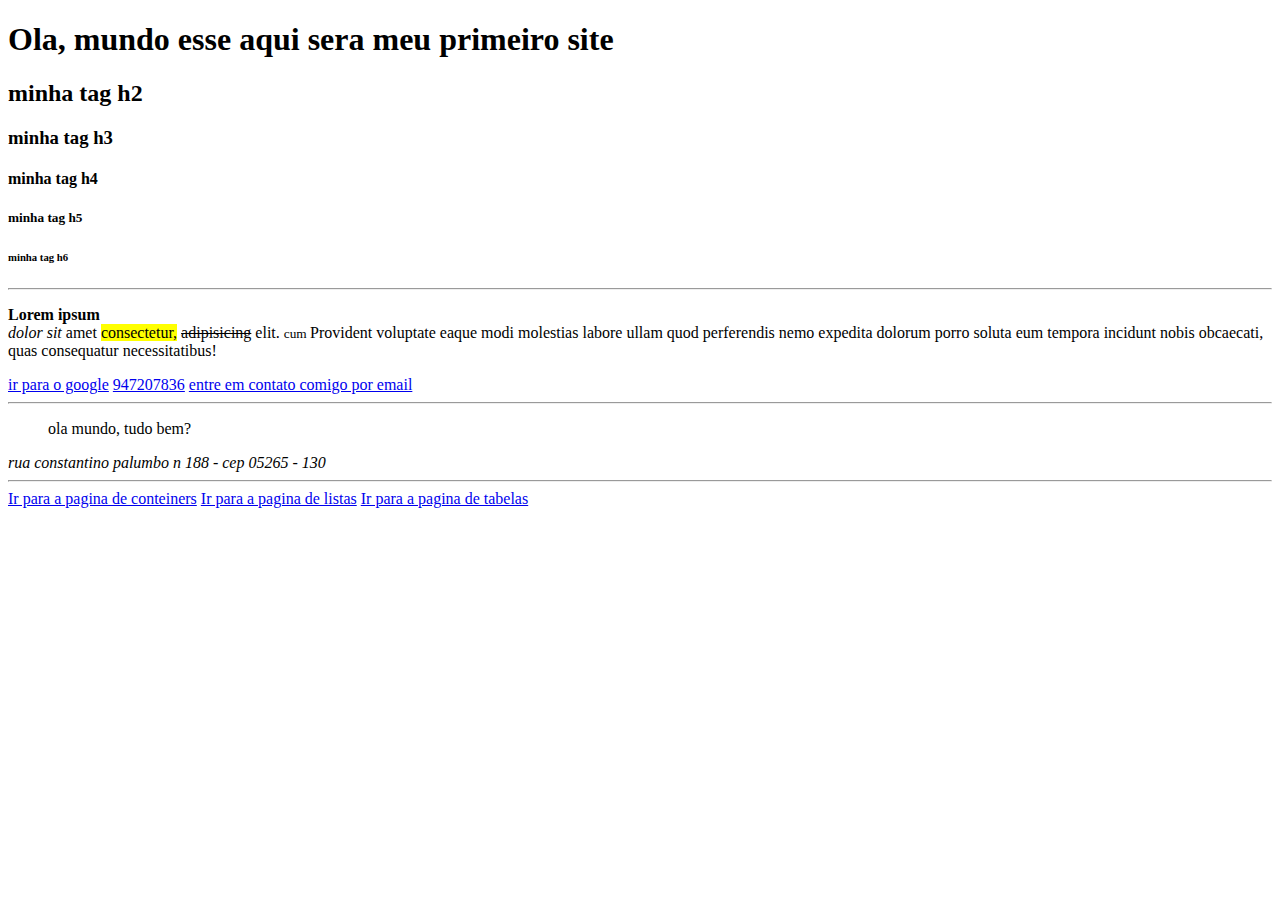
<file: HTML/index.html>
<!DOCTYPE html>
<html lang="en">
<head>
    <meta charset="UTF-8">
    <meta http-equiv="X-UA-Compatible" content="IE=edge">
    <meta name="viewport" content="width=device-width, initial-scale=1.0">
    <title>Document</title>
</head>
<body>
    <h1>Ola, mundo esse aqui sera meu primeiro site</h1>
    <h2>minha tag h2</h2>
    <h3>minha tag h3</h3>
    <h4>minha tag h4</h4>
    <h5>minha tag h5</h5>
    <h6>minha tag h6</h6>
    <hr />
    <p>
        <b>Lorem</b> <strong>ipsum</strong> <br />
        <i>dolor</i> <em>sit</em> amet <mark>consectetur,</mark>
        <del>adipisicing</del> elit. <small>cum </small> Provident <span>voluptate</span> eaque modi molestias labore ullam quod perferendis nemo expedita dolorum porro soluta eum tempora incidunt nobis obcaecati, quas consequatur necessitatibus!
    </p>
    <a href="https://www.google.com." title="ir para o site google"> ir para o google</a>
    <a href="tel:11947207836">947207836</a>
    <a href="mailto:fernandes.mvd@gmail.com">entre em contato comigo por email</a>
    <hr \>
    <blockquote>
        ola mundo, tudo bem?
    </blockquote>
    <address>
        rua constantino palumbo n 188 - cep 05265 - 130
    </address>
    <hr />
    <a href="./containers.html" >Ir para a pagina de conteiners</a>
    <a href="./listas.html" >Ir para a pagina de listas</a>
    <a href="./tabelas.html" >Ir para a pagina de tabelas</a>
    

    


</body>
</html>
</file>
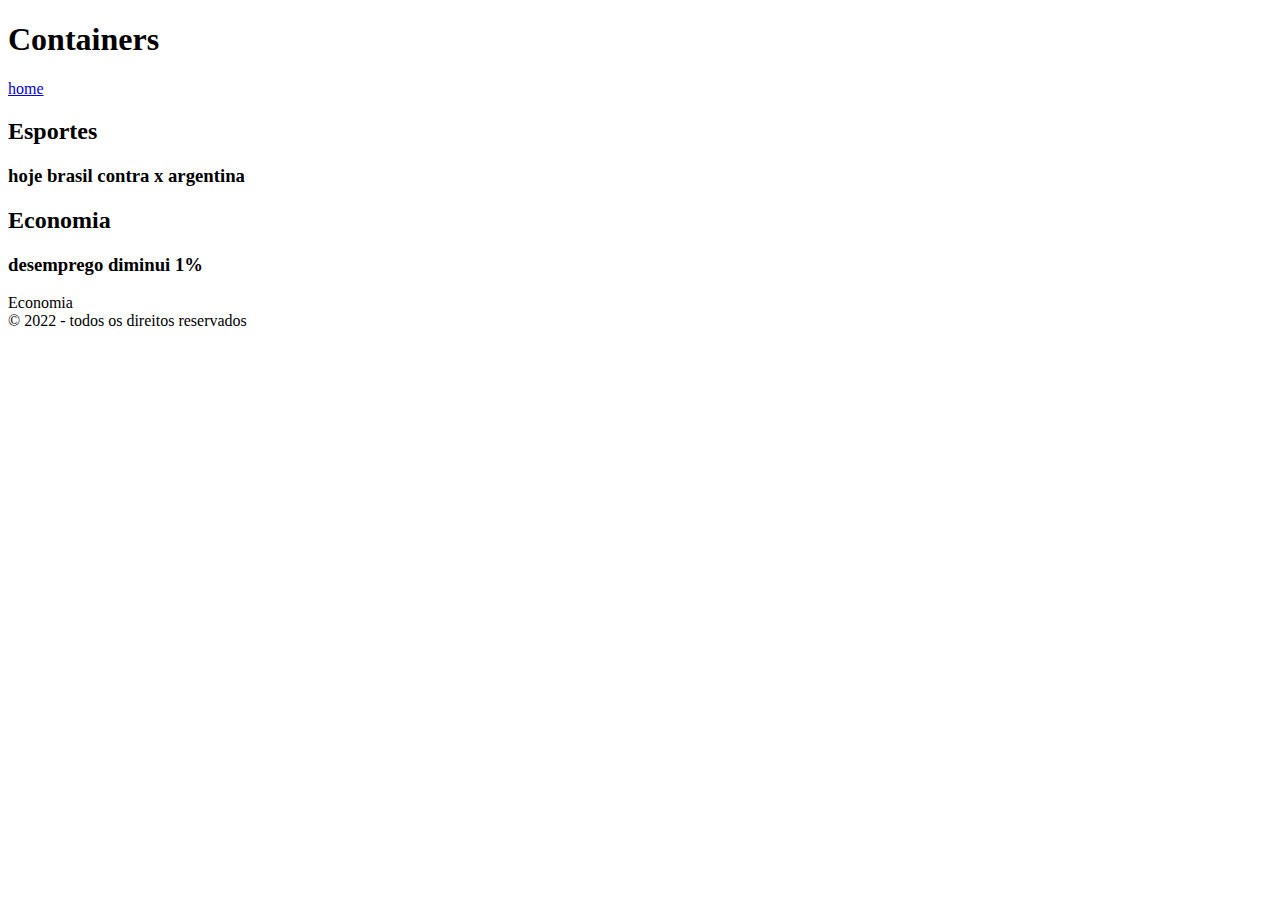
<file: HTML/containers.html>
<!DOCTYPE html>
<html lang="pt -br">
<head>
    <meta charset="UTF-8">
    <meta http-equiv="X-UA-Compatible" content="IE=edge">
    <meta name="viewport" content="width=device-width, initial-scale=1.0">
    <title>Document</title>
</head>
<body>
    
</body>
    <header>
        <h1>Containers</h1>
        <nav>
            <a href="./index.html">home</a>
        </nav>
    </header>
    <main>
        <section>
            <h2>Esportes</h2>
            <article>
                <h3>hoje brasil contra x argentina</h3>
            </article>
        </section>
        <section>
            <h2>Economia</h2>
            <article>
                <h3>desemprego diminui 1%</h3>
            </article>
        </section>
    </main>
    <aside>
        Economia
    </aside>
    <footer>
        &copy; 2022 - todos os direitos reservados
    </footer>
</body> 
</html>
</file>
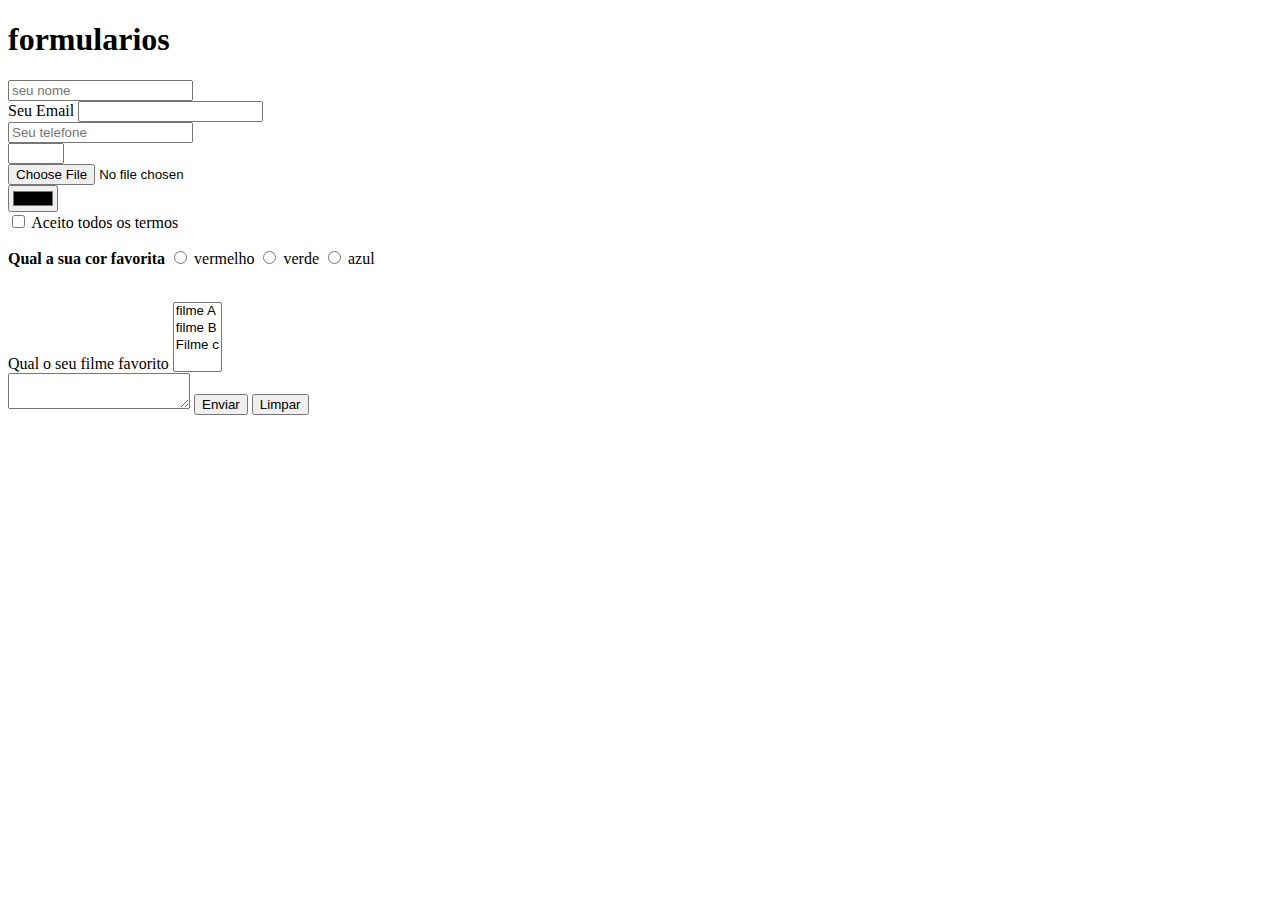
<file: HTML/forms.html>
<!DOCTYPE html>
<html lang="pt-br">
<head>
    <meta charset="UTF-8">
    <meta http-equiv="X-UA-Compatible" content="IE=edge">
    <meta name="viewport" content="width=device-width, initial-scale=1.0">
    <title>Formulario</title>
</head>
<body>
    <h1>formularios</h1>
    <form>
        <input type="text" placeholder="seu nome" />
        <br />
        <label for="email"> Seu Email</label>
        <input id="email" type="email" />
        <br />
        <input type="tel" placeholder="Seu telefone" />
        <br />
        <input type="number" max="10" min="2" step="2" />
        <br />
        <input type="file" />
        <br />
        <input type="color" />
        <br />
        <input type="checkbox" id="checkbox-termos" /> <label for="checkbox-termos">Aceito todos os termos</label> <br />
        <p>
            <b>Qual a sua cor favorita</b>
            <input type="radio" name="cor-favorita" id="vermelho" /> <label for="vermelho">vermelho</label>
            <input type="radio" name="cor-favorita" id="verde" /> <label for="verde">verde</label>
            <input type="radio" name="cor-favorita" id="azul" /> <label for="azul">azul</label>
        </p>
        <br />
        <label> Qual o seu filme favorito</label>
        <select multiple>
            <option>filme A</option>
            <option>filme B</option>
            <option>Filme c</option>
        </select>
        <br />
        <textarea></textarea>
        <button>
            Enviar
        </button>
        <button>
            Limpar
        </button>

    </form>
</body>
</html>
</file>
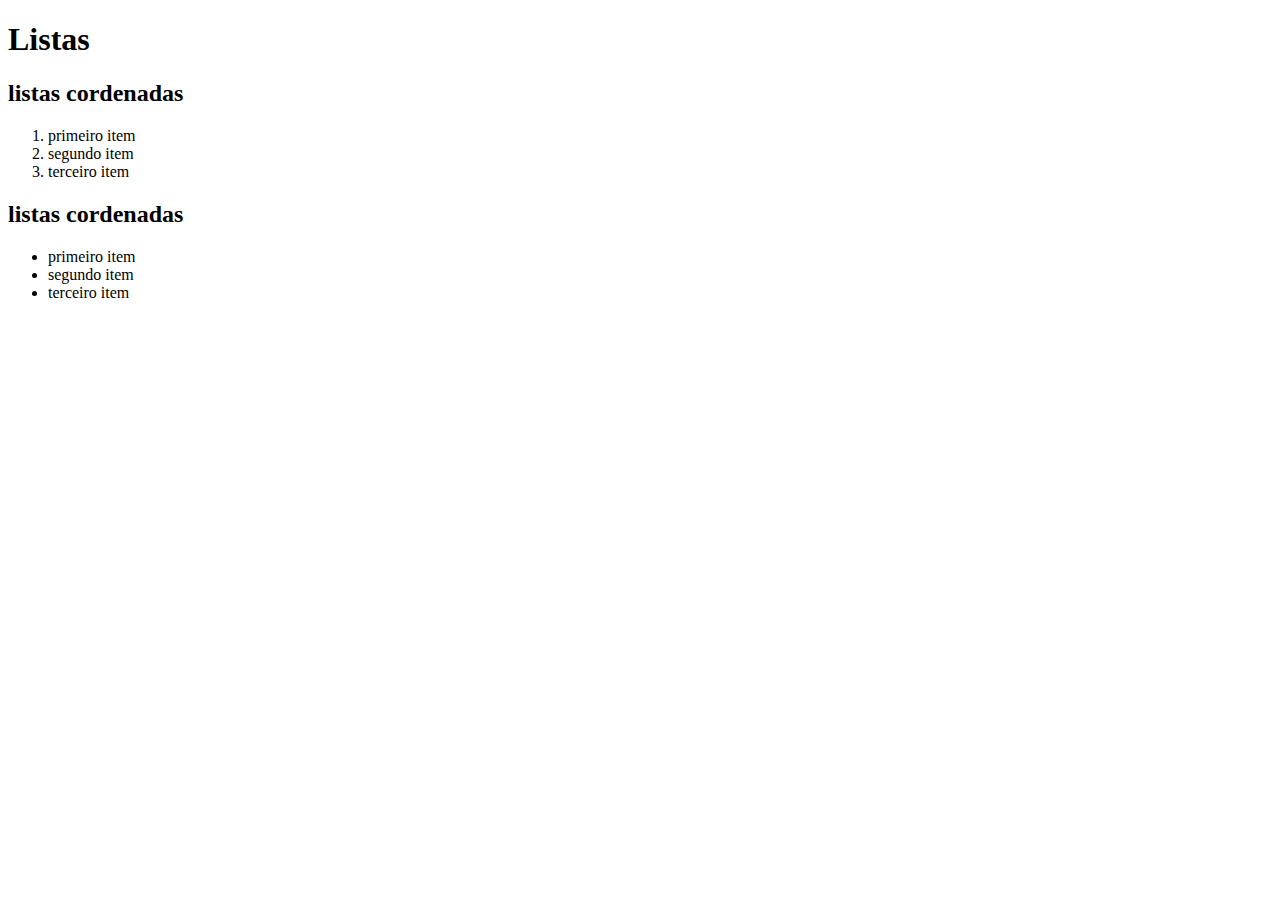
<file: HTML/listas.html>
<!DOCTYPE html>
<html lang="pt-br">
<head>
    <meta charset="UTF-8">
    <meta http-equiv="X-UA-Compatible" content="IE=edge">
    <meta name="viewport" content="width=device-width, initial-scale=1.0">
    <title>listas</title>
</head>
<body>
    <header>
        <h1>Listas</h1>
    </header>
    <main>
        <section>
            <h2>listas cordenadas</h2>
            <ol>
                <li>primeiro item</li>
                <li>segundo item</li>
                <li>terceiro item</li>
            </ol>
        </section>
        <section>
            <h2>listas cordenadas</h2>
            <ul>
                <li>primeiro item</li>
                <li>segundo item</li>
                <li>terceiro item</li>
            </ul>
        </section>
    </main>
</body>
</html>
</file>
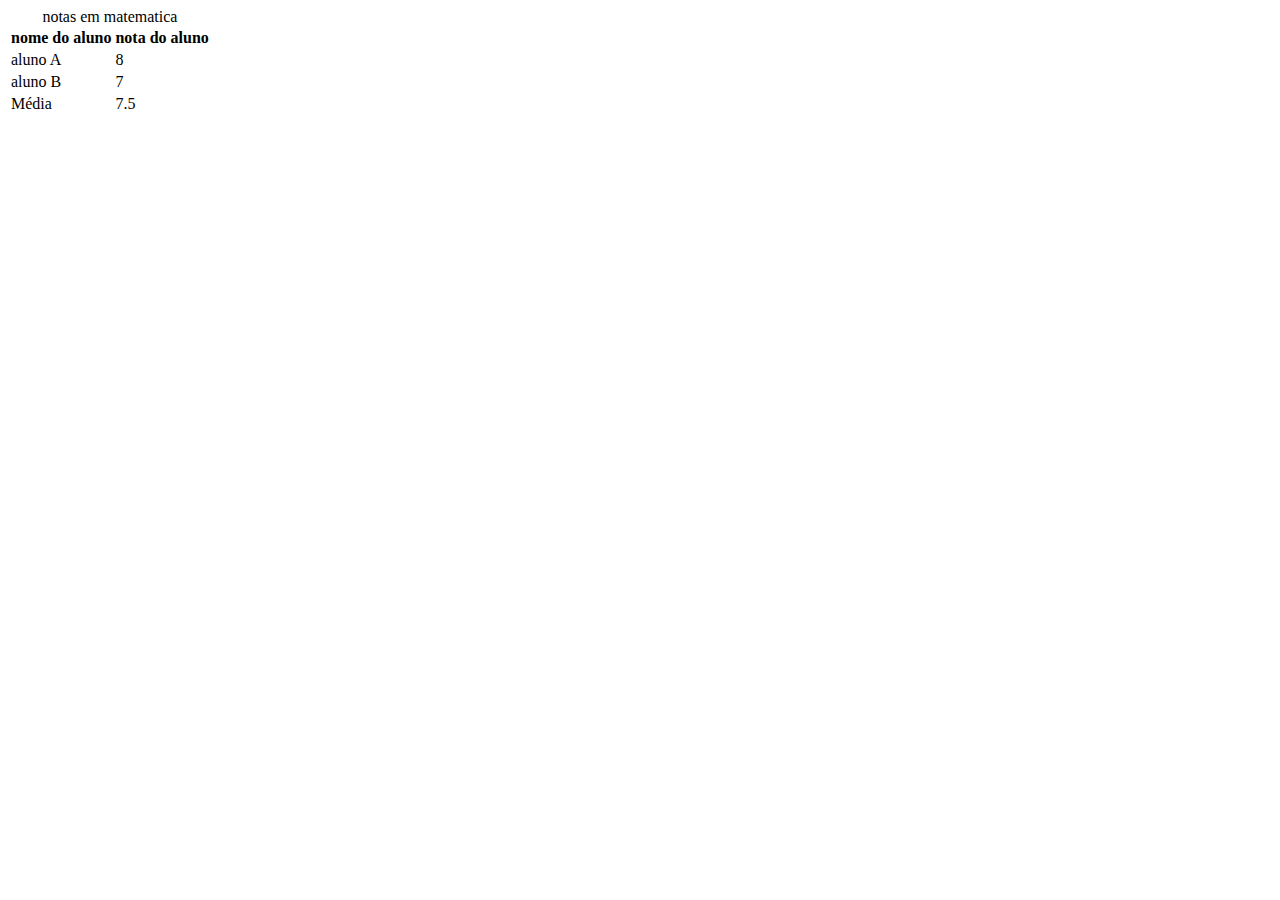
<file: HTML/tabelas.html>
<!DOCTYPE html>
<html lang="pt-br">
<head>
    <meta charset="UTF-8">
    <meta http-equiv="X-UA-Compatible" content="IE=edge">
    <meta name="viewport" content="width=device-width, initial-scale=1.0">
    <title>tabelas</title>
</head>
<body>
        <table>
            <caption>notas em matematica</caption>
            <thead>
            <tr>
                <th>nome do aluno</th>
                <th>nota do aluno</th>
            </tr>
            </thead>
            <tbody>
                <tr>
                    <td>aluno A</td>
                    <td>8</td>
                </tr>
                <tr>
                    <td>aluno B</td>
                    <td>7</td>
                </tr>
            </tbody>
            <tfoot>
                <tr>
                    <td>Média</td>
                    <td>7.5</td>
                </tr>
            </tfoot>
        </table>
</body>
</html>
</file>
